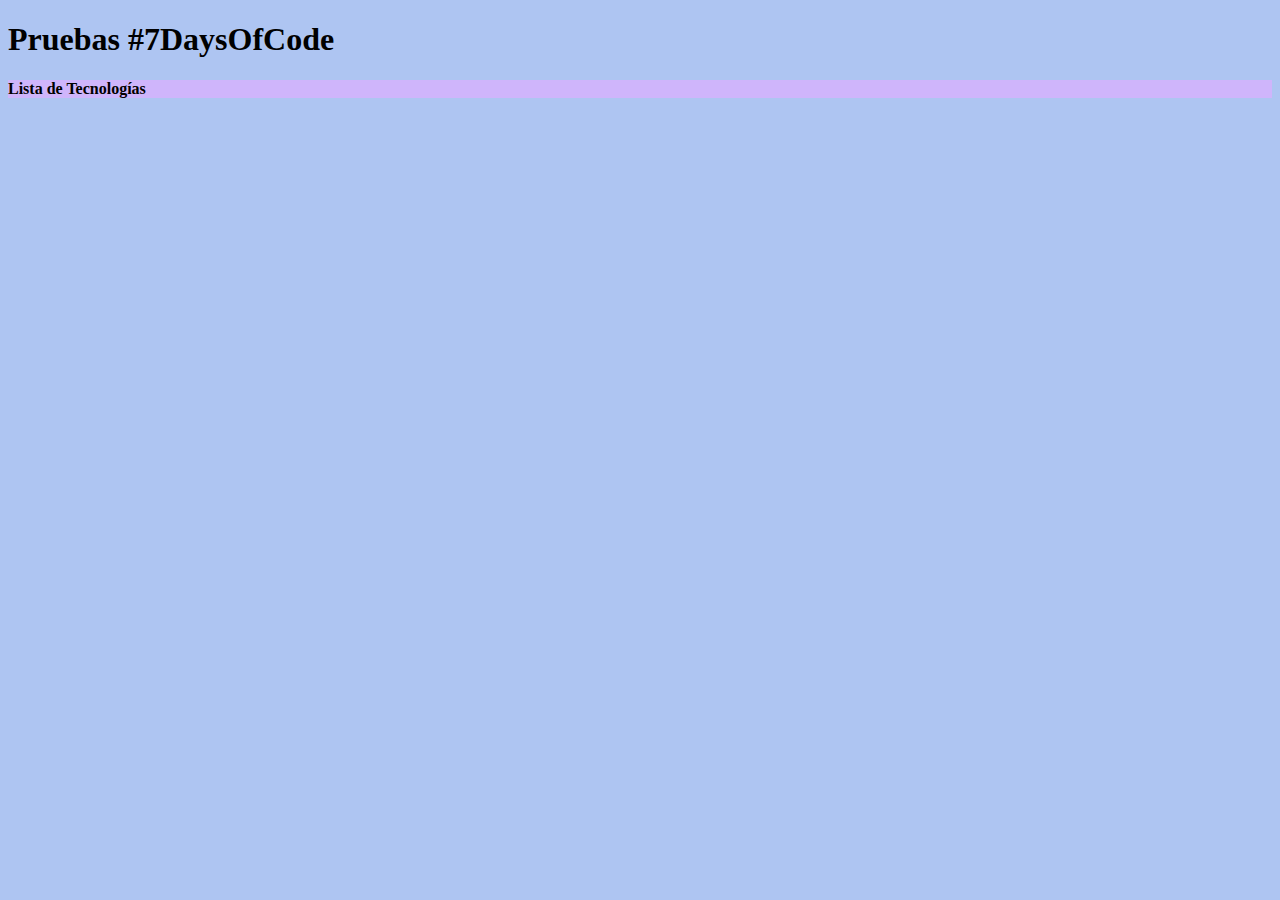
<file: index.html>
<!DOCTYPE html>
<html lang="es">

<head>
    <meta charset="UTF-8">
    <meta name="viewport" content="width=device-width, initial-scale=1.0">
    <link rel="stylesheet" href="./style.css">
    <title> #7DaysOfCode </title>
</head>

<body>

    <h1>Pruebas #7DaysOfCode </h1>
    <div class="container-mensaje">
        <h4 id="mensaje1"></h4>
        <h4 id="mensaje2"></h4>
        <h4 id="mensaje3"></h4>
    </div>
    <div class="container-lenguajes">
        <h4 id="mensaje4"></h4>
        <h4>Lista de Tecnologías</h4>
        <ul id="list-lenguajes"></ul>
    </div>

    <!-- <script src="./op-booleana.js"></script> -->
    <!-- <script src="./variables.js"></script> -->
    <script src="./control-flujo.js"></script>
</body>

</html>
</file>
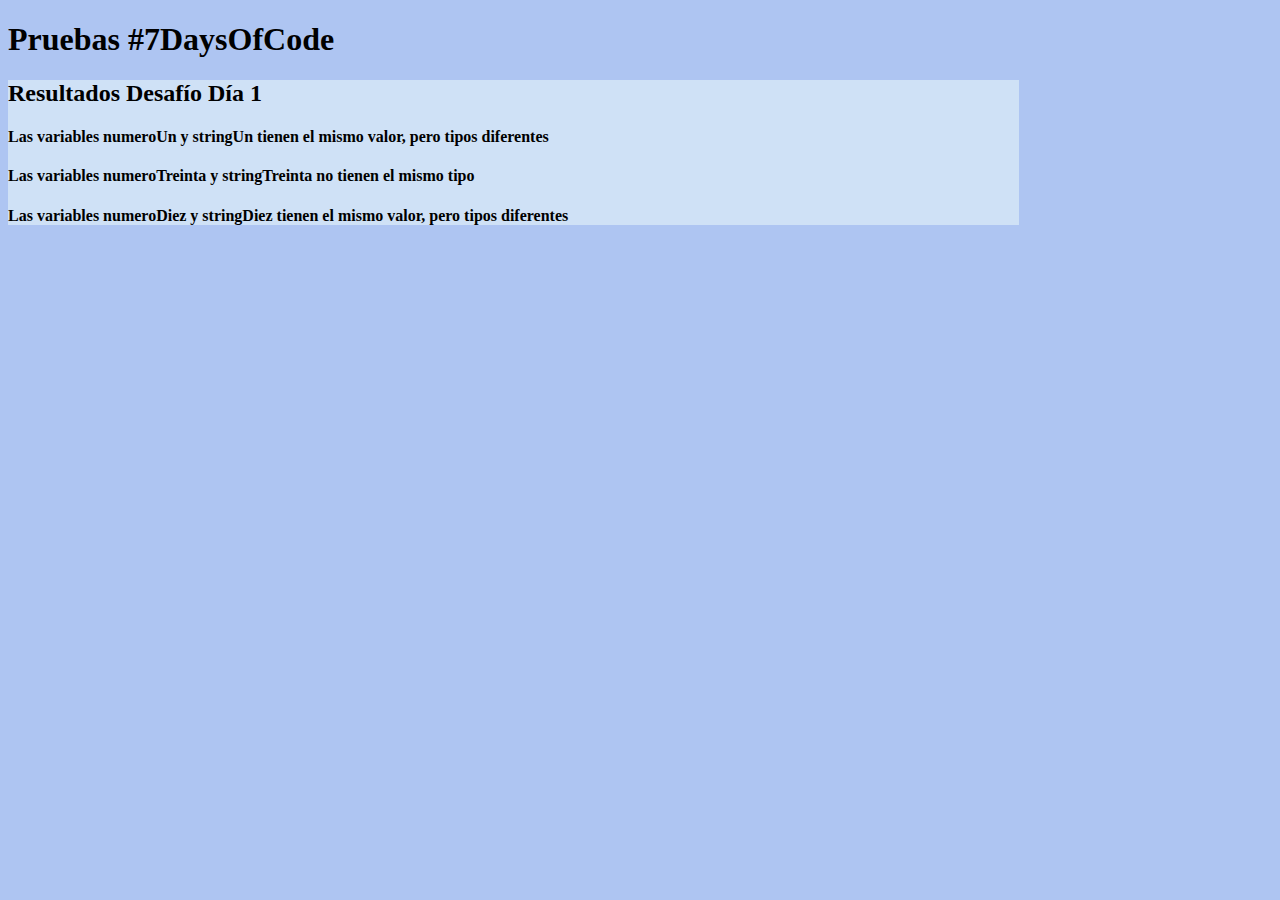
<file: dia1/index.html>
<!DOCTYPE html>
<html lang="es">

<head>
    <meta charset="UTF-8">
    <meta name="viewport" content="width=device-width, initial-scale=1.0">
    <link rel="stylesheet" href="../style.css">
    <title> #7DaysOfCode </title>
</head>

<body>

    <h1>Pruebas #7DaysOfCode </h1>
    <div class="container-mensaje"></div>


    <script src="op-booleana.js"></script>

</body>

</html>
</file>
<file: style.css>
body {
    background-color: rgba(158, 185, 239, 0.837);
}

.container-mensaje {
    background-color: #cfe1f6;
    width: 80%;
}

.container-lenguajes {
    background-color: #cfb5fb;
}

ul {
    list-style-type: none;
}

li {
    display: flex;
    justify-content: space-between;
}
</file>
